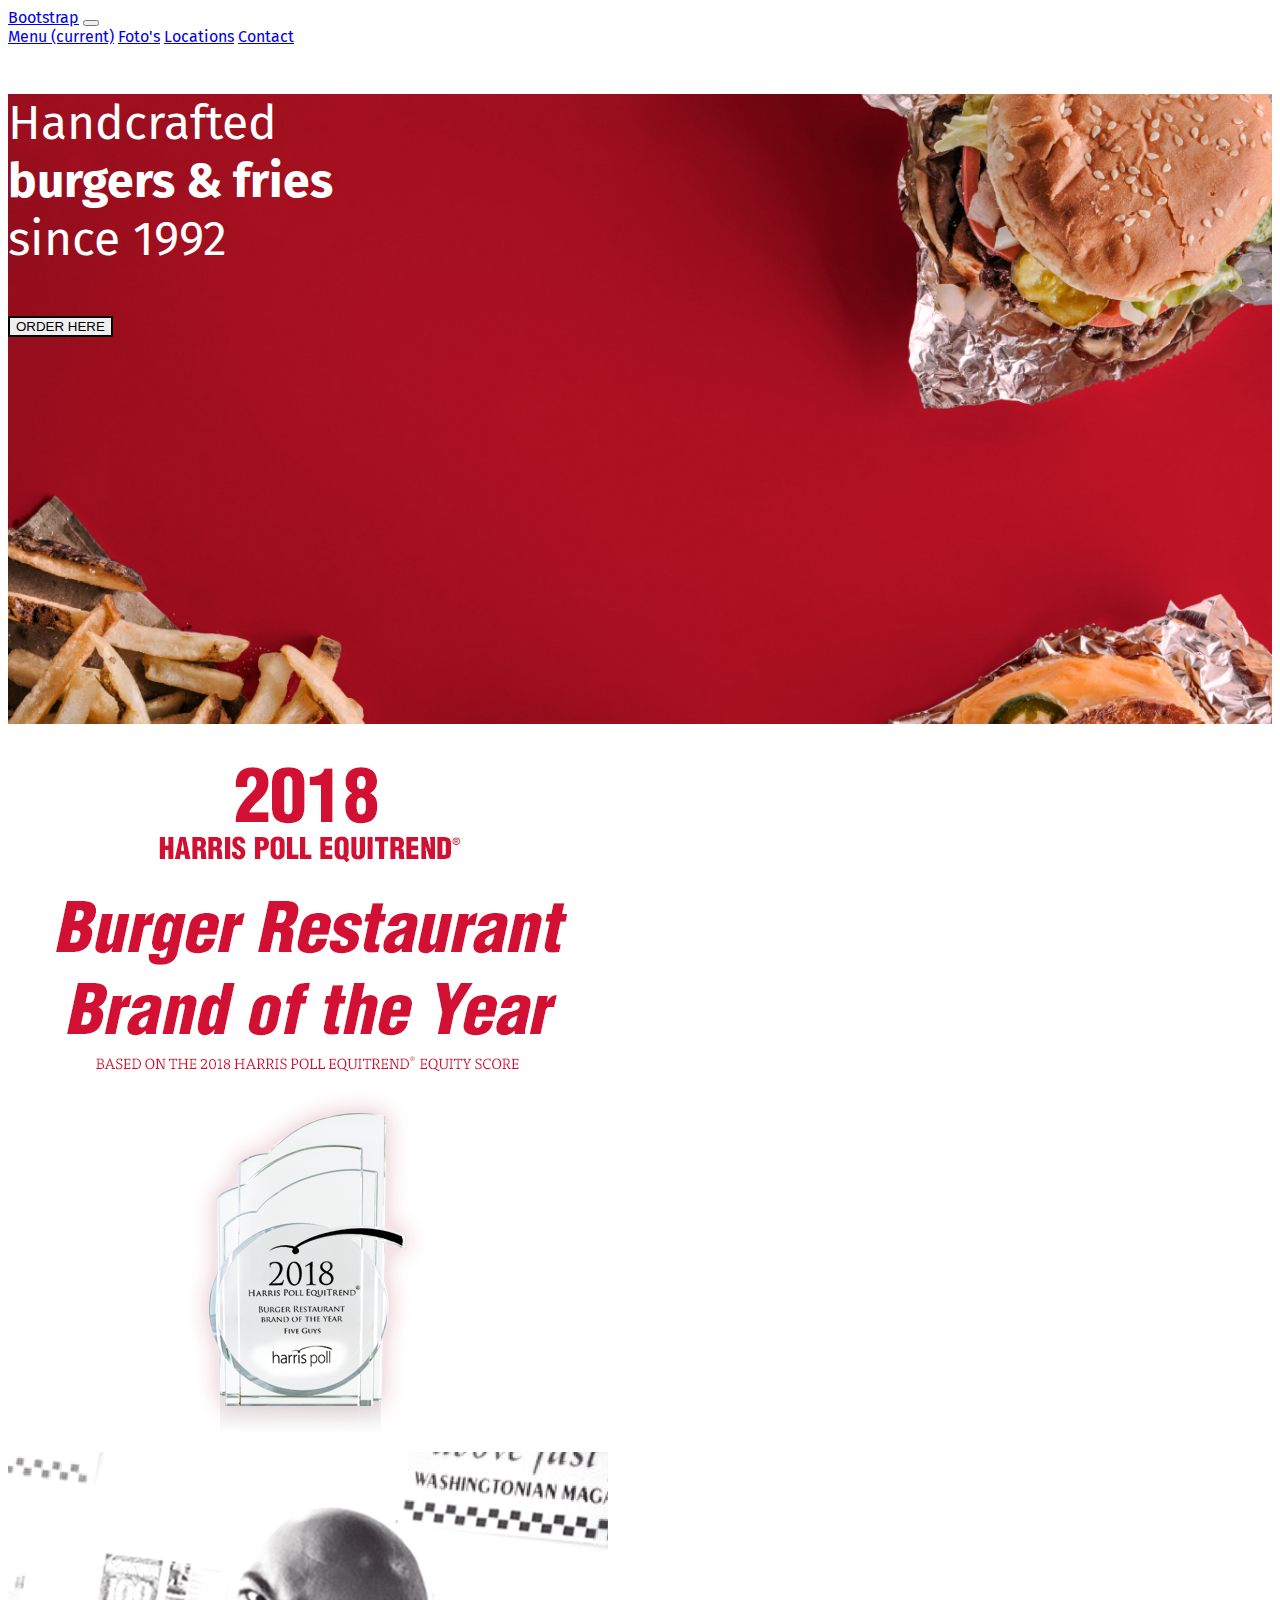
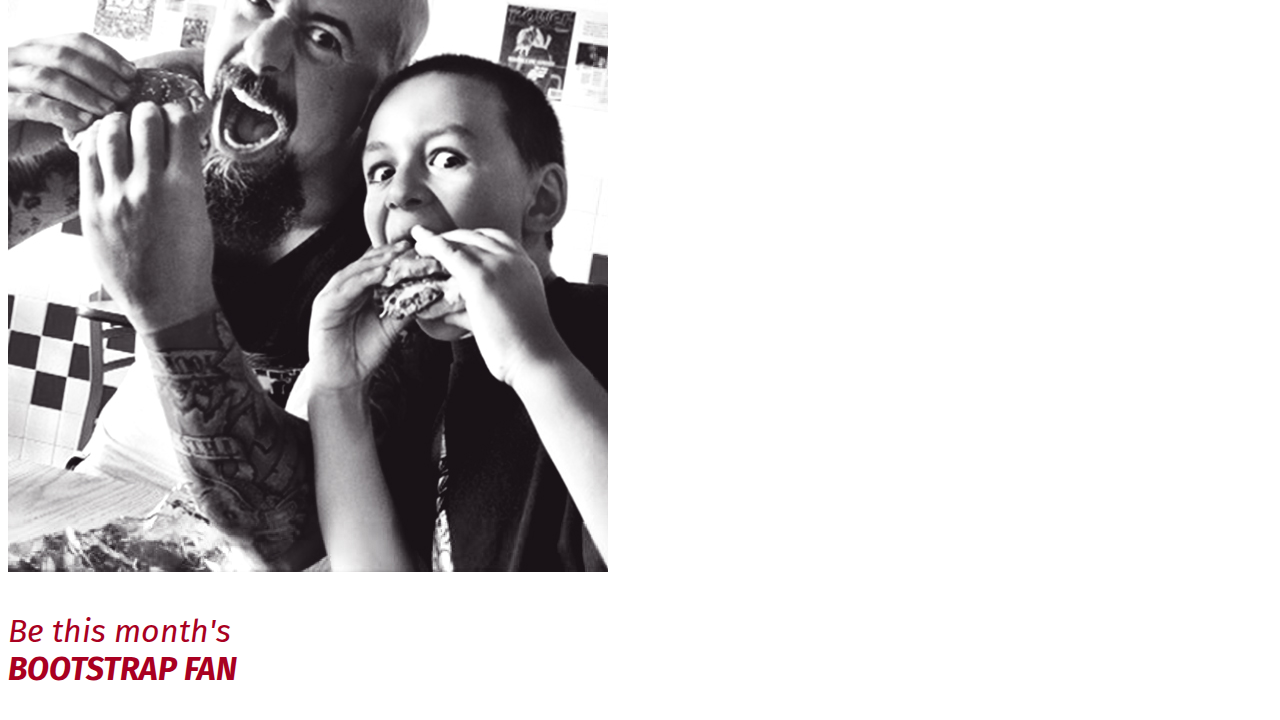
<file: index.html>
<!DOCTYPE html>
<html lang="en">

<head>
    <meta charset="UTF-8">
    <meta name="viewport" content="width=device-width, initial-scale=1.0">
    <meta http-equiv="X-UA-Compatible" content="ie=edge">
    <title>Restaurant Bootstrap</title>
    <!-- Bootstrap CSS -->
    <link rel="stylesheet" href="https://stackpath.bootstrapcdn.com/bootstrap/4.1.3/css/bootstrap.min.css" integrity="sha384-MCw98/SFnGE8fJT3GXwEOngsV7Zt27NXFoaoApmYm81iuXoPkFOJwJ8ERdknLPMO"
        crossorigin="anonymous">
    <link rel="stylesheet" href="style.css">
    <link href="https://fonts.googleapis.com/css?family=Fira+Sans" rel="stylesheet">
    <link rel="stylesheet" href="https://use.fontawesome.com/releases/v5.5.0/css/all.css" integrity="sha384-B4dIYHKNBt8Bc12p+WXckhzcICo0wtJAoU8YZTY5qE0Id1GSseTk6S+L3BlXeVIU" crossorigin="anonymous">
</head>

<body>
    <div class="container">
        <nav class="navbar navbar-expand-lg navbar-light bg-light">
            <a class="navbar-brand font-weight-bold" href="index.html">Bootstrap</a>
            <button class="navbar-toggler" type="button" data-toggle="collapse" data-target="#navbarNavAltMarkup"
                aria-controls="navbarNavAltMarkup" aria-expanded="false" aria-label="Toggle navigation">
                <span class="navbar-toggler-icon"></span>
            </button>
            <div class="collapse navbar-collapse" id="navbarNavAltMarkup">
                <div class="navbar-nav">
                    <a class="nav-item nav-link active" href="menu.html">Menu <span class="sr-only">(current)</span></a>
                    <a class="nav-item nav-link" href="fotos.html">Foto's</a>
                    <a class="nav-item nav-link" href="locations.html">Locations</a>
                    <a class="nav-item nav-link" href="contact.html">Contact</a>
                </div>
            </div>
        </nav>
        <div class="row">
            <div class="col-sm-12 col-md-12 text-center">
                <div class="jumbotron">
                    <p class="intro col-sm-12 text-center">Handcrafted<br><strong>burgers & fries</strong><br>since
                        1992</p>
                    <div class="col-sm-12 text-center"><button type="button" class="btn btn-outline-light font-weight-bold">ORDER
                            HERE</button></div>
                </div>
            </div>
        </div>
        <div class="row">
            <div class="card col-sm-12 col-md-6">
                <img class="card-img-top" src="images/HarrisPoll2018-Carousel.png" alt="Card image">
            </div>
            <div class="card col-sm-12 col-md-6">
                <img class="card-img-top" src="images/fg-carousel-img-b-w-2.jpg" alt="Card image">
                <div class="card-img-overlay">
                    <p class="text-center card-title">Be this month's<br><strong>BOOTSTRAP FAN</strong></p>
                </div>

            </div>
        </div>
    </div>

    <!-- jQuery first, then Popper.js, then Bootstrap JS -->
    <script src="https://code.jquery.com/jquery-3.3.1.slim.min.js" integrity="sha384-q8i/X+965DzO0rT7abK41JStQIAqVgRVzpbzo5smXKp4YfRvH+8abtTE1Pi6jizo"
        crossorigin="anonymous"></script>
    <script src="https://cdnjs.cloudflare.com/ajax/libs/popper.js/1.14.3/umd/popper.min.js" integrity="sha384-ZMP7rVo3mIykV+2+9J3UJ46jBk0WLaUAdn689aCwoqbBJiSnjAK/l8WvCWPIPm49"
        crossorigin="anonymous"></script>
    <script src="https://stackpath.bootstrapcdn.com/bootstrap/4.1.3/js/bootstrap.min.js" integrity="sha384-ChfqqxuZUCnJSK3+MXmPNIyE6ZbWh2IMqE241rYiqJxyMiZ6OW/JmZQ5stwEULTy"
        crossorigin="anonymous"></script>
</body>

</html>
</file>
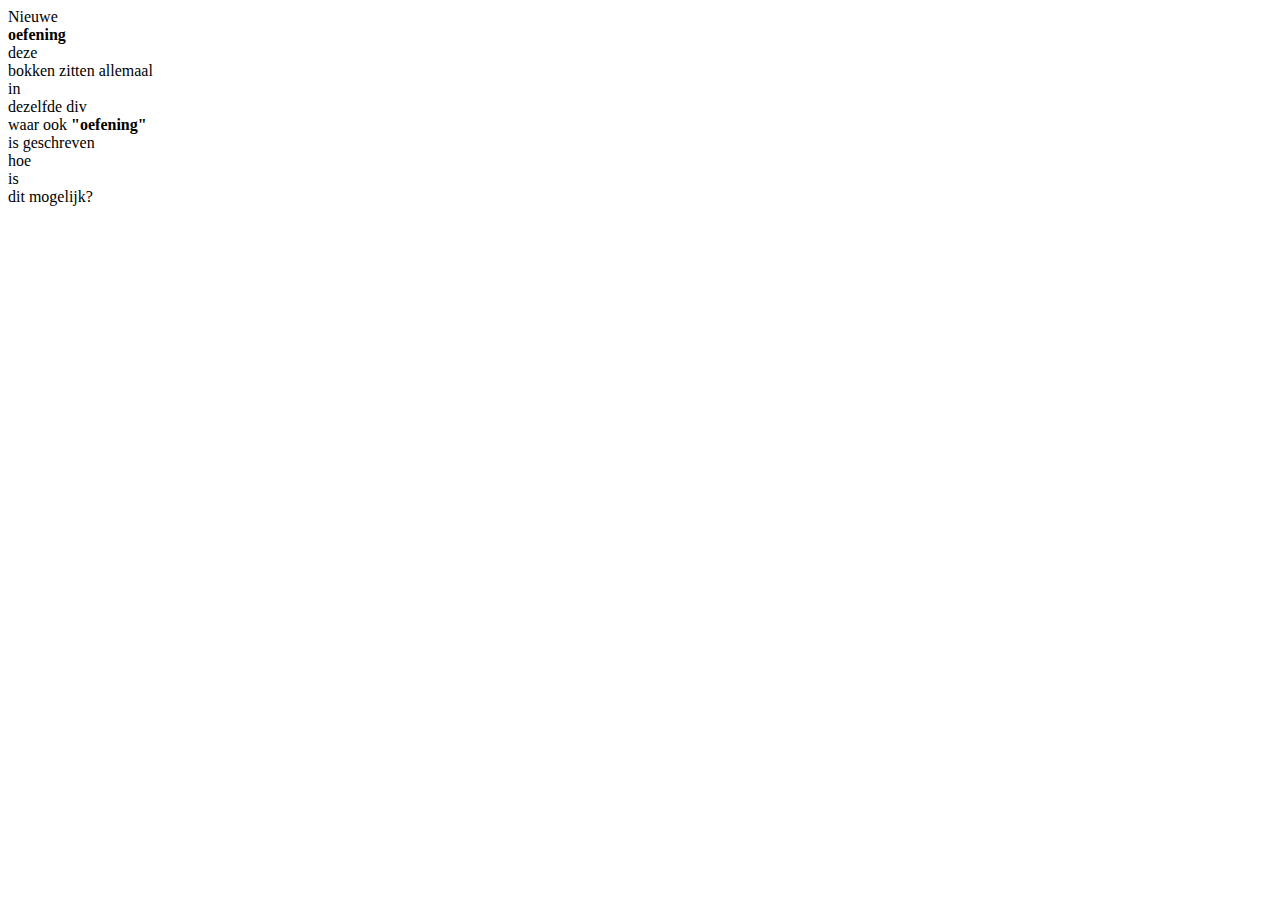
<file: Oefening 2: geneste elementen/index.html>
<!DOCTYPE html>
<html lang="en">
<head>
    <meta charset="UTF-8">
    <meta name="viewport" content="width=device-width, initial-scale=1.0">
    <meta http-equiv="X-UA-Compatible" content="ie=edge">
    <title>Oefening 2: geneste elementen</title>
    <!-- Bootstrap CSS -->
    <link rel="stylesheet" href="https://stackpath.bootstrapcdn.com/bootstrap/4.1.3/css/bootstrap.min.css" integrity="sha384-MCw98/SFnGE8fJT3GXwEOngsV7Zt27NXFoaoApmYm81iuXoPkFOJwJ8ERdknLPMO" crossorigin="anonymous">
    <link rel="stylesheet" hryef="style.css">
</head>
<body>
    <div class="border container">
        <div class="text-center row">
            <div class="border col-md-3">Nieuwe</div>
            <div class="col-md-9"><strong>oefening</strong>
                <div class="row">
                    <div class="border col-3">deze</div>
                    <div class="border col-6">bokken zitten allemaal</div>
                    <div class="border col-3">in</div>
                    <div class="border col-4">dezelfde div</div>
                    <div class="border col-4">waar ook <strong>"oefening"</strong></div>
                    <div class="border col-4">is geschreven</div>
                    <div class="border col-5">hoe</div>
                    <div class="border col-2">is</div>
                    <div class="border col-5">dit mogelijk?</div>
                </div>
            </div>       
        </div>
    </div>
    <!-- jQuery first, then Popper.js, then Bootstrap JS -->
    <script src="https://code.jquery.com/jquery-3.3.1.slim.min.js" integrity="sha384-q8i/X+965DzO0rT7abK41JStQIAqVgRVzpbzo5smXKp4YfRvH+8abtTE1Pi6jizo" crossorigin="anonymous"></script>
    <script src="https://cdnjs.cloudflare.com/ajax/libs/popper.js/1.14.3/umd/popper.min.js" integrity="sha384-ZMP7rVo3mIykV+2+9J3UJ46jBk0WLaUAdn689aCwoqbBJiSnjAK/l8WvCWPIPm49" crossorigin="anonymous"></script>
    <script src="https://stackpath.bootstrapcdn.com/bootstrap/4.1.3/js/bootstrap.min.js" integrity="sha384-ChfqqxuZUCnJSK3+MXmPNIyE6ZbWh2IMqE241rYiqJxyMiZ6OW/JmZQ5stwEULTy" crossorigin="anonymous"></script>
</body>
</html>
</file>
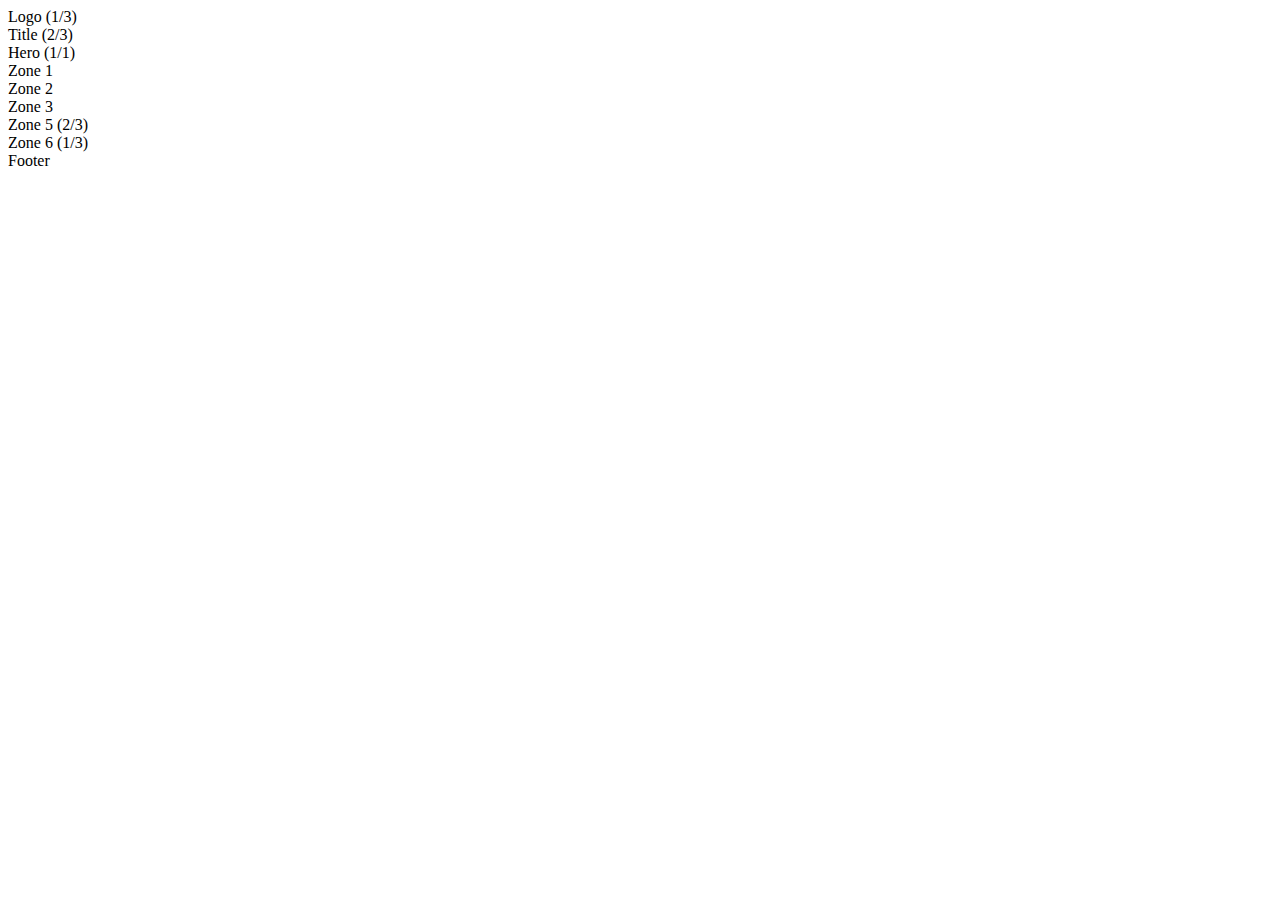
<file: Oefening 5: maak een responsieve lay-out/index.html>
<!DOCTYPE html>
<html lang="en">
<head>
    <meta charset="UTF-8">
    <meta name="viewport" content="width=device-width, initial-scale=1.0">
    <meta http-equiv="X-UA-Compatible" content="ie=edge">
    <title>Oefening 3: verander de volgorde van de elementen</title>
    <!-- Bootstrap CSS -->
    <link rel="stylesheet" href="https://stackpath.bootstrapcdn.com/bootstrap/4.1.3/css/bootstrap.min.css" integrity="sha384-MCw98/SFnGE8fJT3GXwEOngsV7Zt27NXFoaoApmYm81iuXoPkFOJwJ8ERdknLPMO" crossorigin="anonymous">
    <link rel="stylesheet" href="style.css">
</head>
<body>
    <div class="border container">
        <div class="row">
            <div class="border col-sm-4 text-center">Logo (1/3)</div>
            <div class="border col-sm-8 text-center">Title (2/3)</div>
            <div class="border col-sm-12 text-center">Hero (1/1)</div>
            <div class="border col-sm-12 col-md-4 text-center">Zone 1</div>
            <div class="border col-sm-12 col-md-4 text-center">Zone 2</div>
            <div class="border col-sm-12 col-md-4 text-center">Zone 3</div>
            <div class="border col-sm-8 col-md-6 text-center">Zone 5 (2/3)</div>
            <div class="border col-sm-4 col-md-6 text-center">Zone 6 (1/3)</div>
            <div class="border col-sm-12 text-center">Footer</div>
        </div>
    <!-- jQuery first, then Popper.js, then Bootstrap JS -->
    <script src="https://code.jquery.com/jquery-3.3.1.slim.min.js" integrity="sha384-q8i/X+965DzO0rT7abK41JStQIAqVgRVzpbzo5smXKp4YfRvH+8abtTE1Pi6jizo" crossorigin="anonymous"></script>
    <script src="https://cdnjs.cloudflare.com/ajax/libs/popper.js/1.14.3/umd/popper.min.js" integrity="sha384-ZMP7rVo3mIykV+2+9J3UJ46jBk0WLaUAdn689aCwoqbBJiSnjAK/l8WvCWPIPm49" crossorigin="anonymous"></script>
    <script src="https://stackpath.bootstrapcdn.com/bootstrap/4.1.3/js/bootstrap.min.js" integrity="sha384-ChfqqxuZUCnJSK3+MXmPNIyE6ZbWh2IMqE241rYiqJxyMiZ6OW/JmZQ5stwEULTy" crossorigin="anonymous"></script>
</body>
</html>
</file>
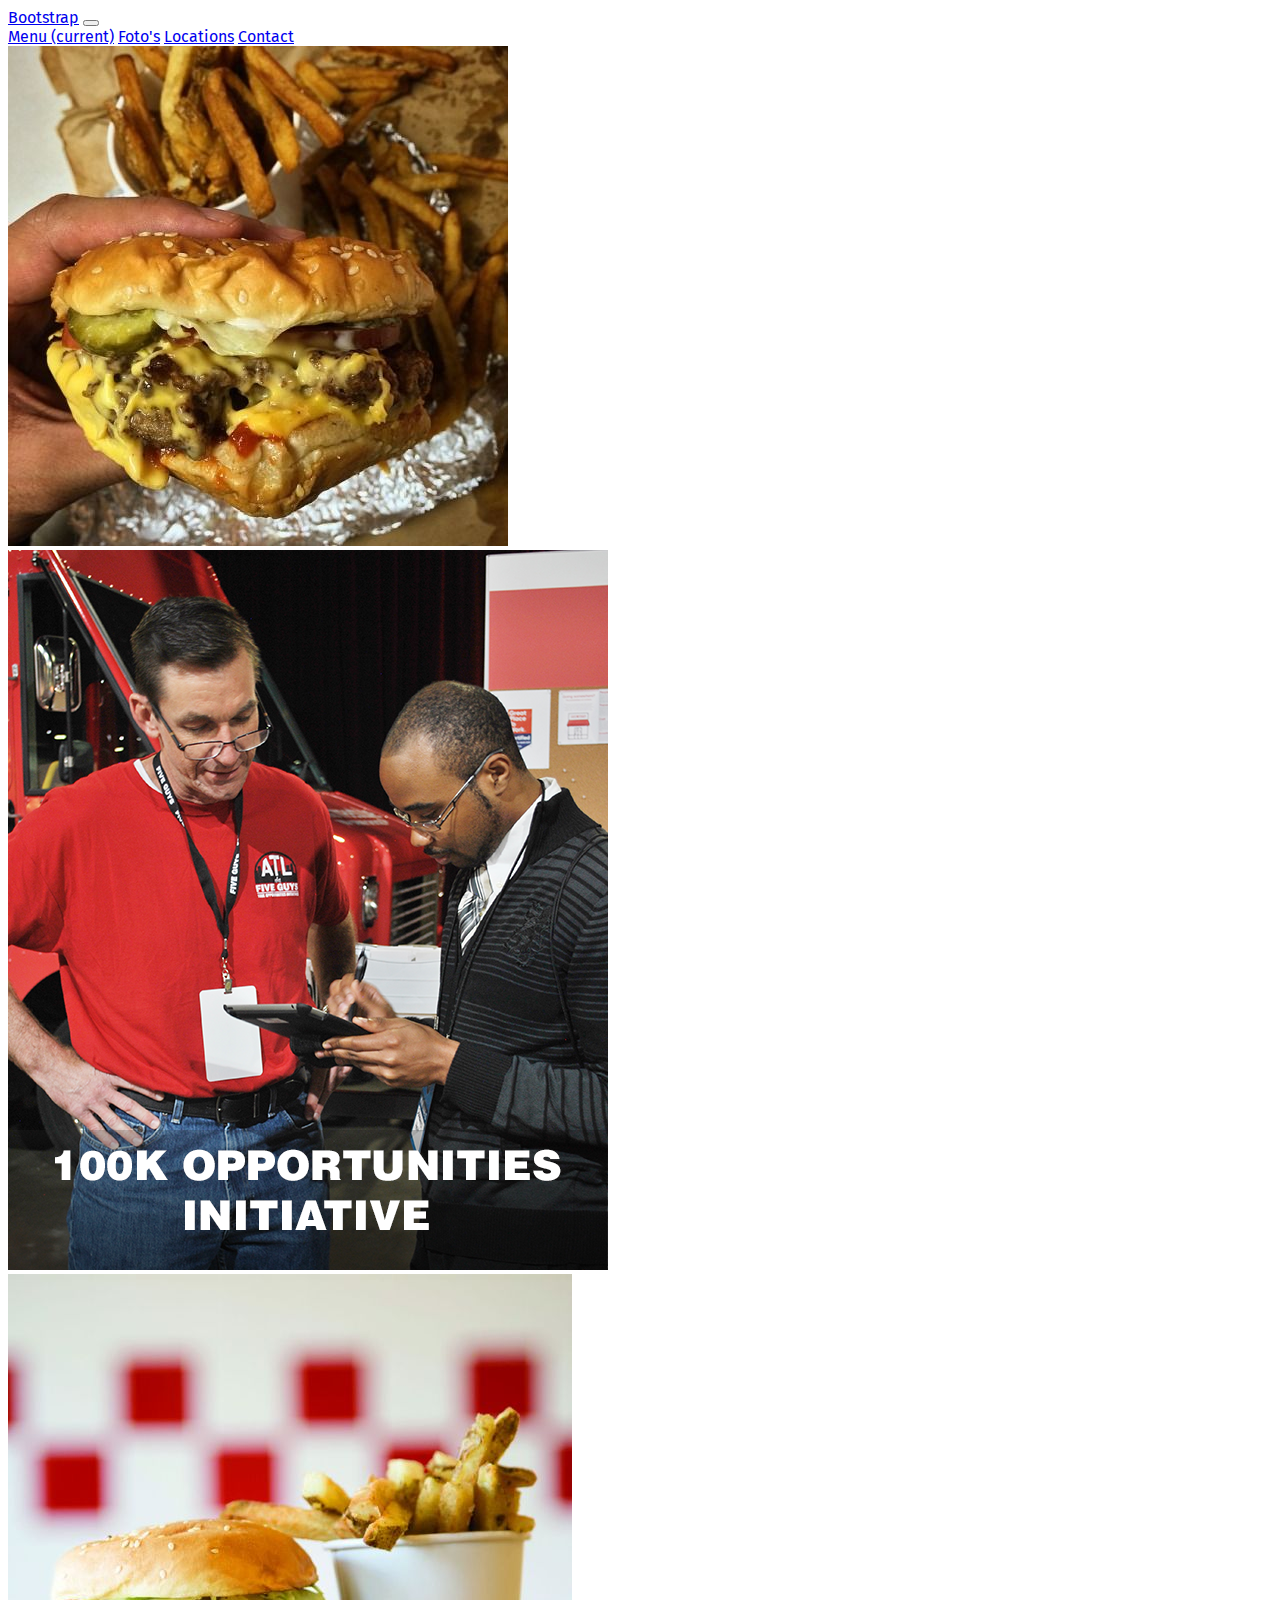
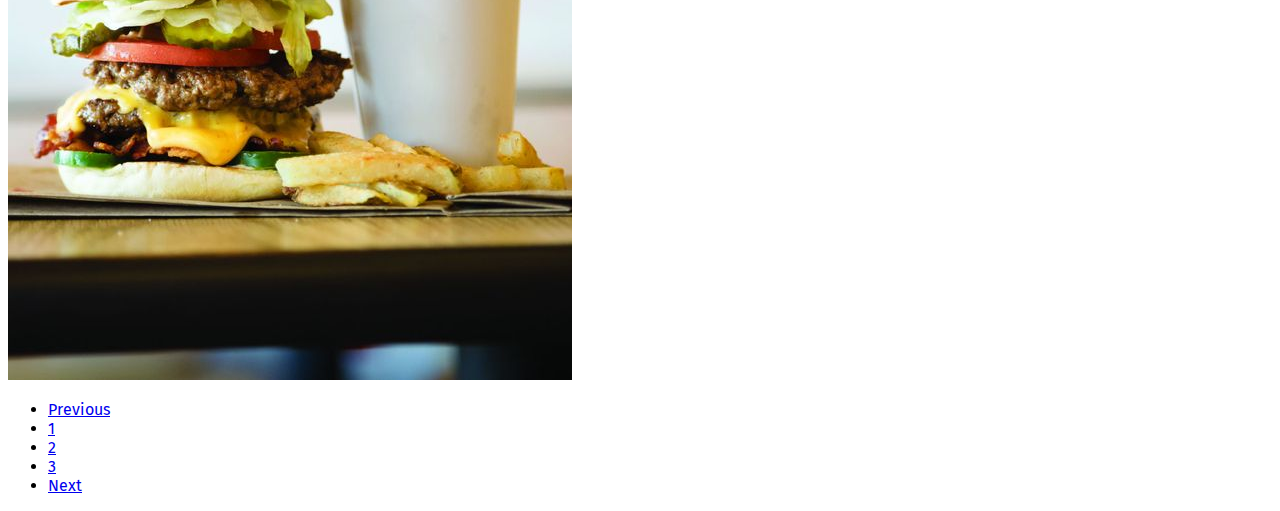
<file: fotos.html>
<!DOCTYPE html>
<html lang="en">

<head>
    <meta charset="UTF-8">
    <meta name="viewport" content="width=device-width, initial-scale=1.0">
    <meta http-equiv="X-UA-Compatible" content="ie=edge">
    <title>Restaurant Bootstrap</title>
    <!-- Bootstrap CSS -->
    <link rel="stylesheet" href="https://stackpath.bootstrapcdn.com/bootstrap/4.1.3/css/bootstrap.min.css" integrity="sha384-MCw98/SFnGE8fJT3GXwEOngsV7Zt27NXFoaoApmYm81iuXoPkFOJwJ8ERdknLPMO"
        crossorigin="anonymous">
    <link rel="stylesheet" href="style.css">
    <link href="https://fonts.googleapis.com/css?family=Fira+Sans" rel="stylesheet">
</head>

<body>
    <div class="container">
        <nav class="navbar navbar-expand-lg navbar-light bg-light">
            <a class="navbar-brand font-weight-bold" href="index.html">Bootstrap</a>
            <button class="navbar-toggler" type="button" data-toggle="collapse" data-target="#navbarNavAltMarkup"
                aria-controls="navbarNavAltMarkup" aria-expanded="false" aria-label="Toggle navigation">
                <span class="navbar-toggler-icon"></span>
            </button>
            <div class="collapse navbar-collapse" id="navbarNavAltMarkup">
                <div class="navbar-nav">
                    <a class="nav-item nav-link active" href="menu.html">Menu <span class="sr-only">(current)</span></a>
                    <a class="nav-item nav-link" href="fotos.html">Foto's</a>
                    <a class="nav-item nav-link" href="locations.html">Locations</a>
                    <a class="nav-item nav-link" href="contact.html">Contact</a>
                </div>
            </div>
        </nav>
        <div class="row fotos">
            <div class="col-sm-12 col-md-4 order-1">
                <img src="images/85c76bed523b6eff356a3d3f4ef1a292.jpg" class="img-fluid" alt="Responsive image">
            </div>
            <div class="col-sm-12 col-md-4 order-1">
                <img src="images/100K Carousel Image.png" class="img-fluid" alt="Responsive image">
            </div>
            <div class="col-sm-12 col-md-4 order-1">
                <img src="images/e2da78b7b9205fc11fde8d86d64cb9bf.jpg" class="img-fluid" alt="Responsive image">
            </div>
        </div>
        <ul class="pagination justify-content-center">
            <li class="page-item disabled">
                <a class="page-link" href="#" tabindex="-1">Previous</a>
            </li>
            <li class="page-item"><a class="page-link" href="#">1</a></li>
            <li class="page-item"><a class="page-link" href="#">2</a></li>
            <li class="page-item"><a class="page-link" href="#">3</a></li>
            <li class="page-item">
                <a class="page-link" href="#">Next</a>
            </li>
        </ul>
        </nav>
    </div>


    <!-- jQuery first, then Popper.js, then Bootstrap JS -->
    <script src="https://code.jquery.com/jquery-3.3.1.slim.min.js" integrity="sha384-q8i/X+965DzO0rT7abK41JStQIAqVgRVzpbzo5smXKp4YfRvH+8abtTE1Pi6jizo"
        crossorigin="anonymous"></script>
    <script src="https://cdnjs.cloudflare.com/ajax/libs/popper.js/1.14.3/umd/popper.min.js" integrity="sha384-ZMP7rVo3mIykV+2+9J3UJ46jBk0WLaUAdn689aCwoqbBJiSnjAK/l8WvCWPIPm49"
        crossorigin="anonymous"></script>
    <script src="https://stackpath.bootstrapcdn.com/bootstrap/4.1.3/js/bootstrap.min.js" integrity="sha384-ChfqqxuZUCnJSK3+MXmPNIyE6ZbWh2IMqE241rYiqJxyMiZ6OW/JmZQ5stwEULTy"
        crossorigin="anonymous"></script>
</body>

</html>
</file>
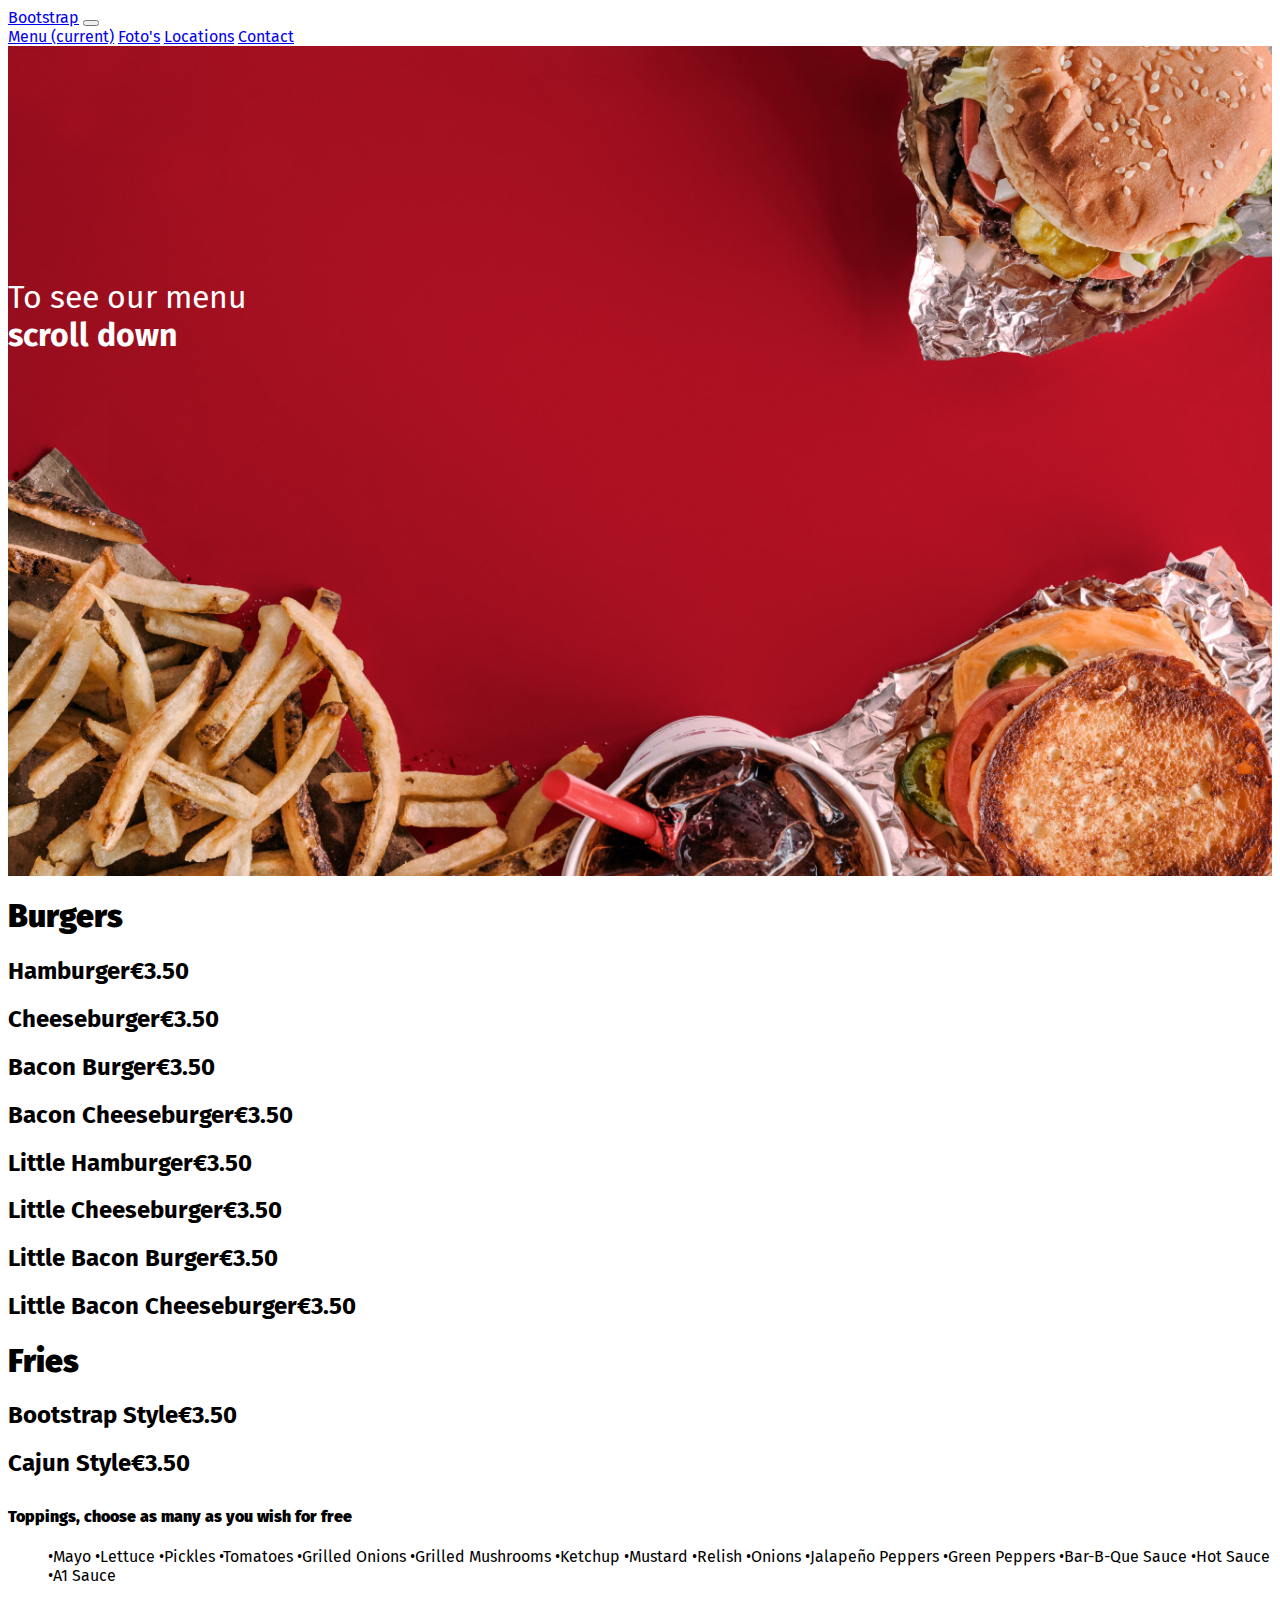
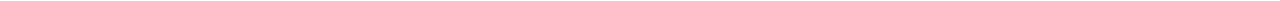
<file: menu.html>
<!DOCTYPE html>
<html lang="en">

<head>
    <meta charset="UTF-8">
    <meta name="viewport" content="width=device-width, initial-scale=1.0">
    <meta http-equiv="X-UA-Compatible" content="ie=edge">
    <title>Restaurant Bootstrap</title>
    <!-- Bootstrap CSS -->
    <link rel="stylesheet" href="https://stackpath.bootstrapcdn.com/bootstrap/4.1.3/css/bootstrap.min.css" integrity="sha384-MCw98/SFnGE8fJT3GXwEOngsV7Zt27NXFoaoApmYm81iuXoPkFOJwJ8ERdknLPMO"
        crossorigin="anonymous">
    <link rel="stylesheet" href="style.css">
    <link href="https://fonts.googleapis.com/css?family=Fira+Sans" rel="stylesheet">
</head>

<body>
    <div class="container">
        <nav class="navbar navbar-expand-lg navbar-light bg-light">
            <a class="navbar-brand font-weight-bold" href="index.html">Bootstrap</a>
            <button class="navbar-toggler" type="button" data-toggle="collapse" data-target="#navbarNavAltMarkup"
                aria-controls="navbarNavAltMarkup" aria-expanded="false" aria-label="Toggle navigation">
                <span class="navbar-toggler-icon"></span>
            </button>
            <div class="collapse navbar-collapse" id="navbarNavAltMarkup">
                <div class="navbar-nav">
                    <a class="nav-item nav-link active" href="menu.html">Menu <span class="sr-only">(current)</span></a>
                    <a class="nav-item nav-link" href="fotos.html">Foto's</a>
                    <a class="nav-item nav-link" href="locations.html">Locations</a>
                    <a class="nav-item nav-link" href="contact.html">Contact</a>
                </div>
            </div>
        </nav>
        <div class="row">
            <div class="col-sm-12 col-md-12 text-center">
                <div class="menu jumbotron">
                    <p class="col-sm-12 text-center">To see our menu<br><strong>scroll down</strong>
                </div>
            </div>
        </div>
        <div class="container food">
            <div class="row">
                <div class="col-sm-12 col-md-6 text-right order-sm-1">
                    <h1><strong>Burgers</strong></h1>
                    <h2>Hamburger<span class="badge badge-secondary">€3.50</span></h2>
                    <h2>Cheeseburger<span class="badge badge-secondary">€3.50</span></h2>
                    <h2>Bacon Burger<span class="badge badge-secondary">€3.50</span></h2>
                    <h2>Bacon Cheeseburger<span class="badge badge-secondary">€3.50</span></h2>
                    <h2>Little Hamburger<span class="badge badge-secondary">€3.50</span></h2>
                    <h2>Little Cheeseburger<span class="badge badge-secondary">€3.50</span></h2>
                    <h2>Little Bacon Burger<span class="badge badge-secondary">€3.50</span></h2>
                    <h2>Little Bacon Cheeseburger<span class="badge badge-secondary">€3.50</span></h2>
                </div>
                <div class="col-sm-12 col-md-6 text-right order-sm-2">
                    <h1><strong>Fries</strong></h1>
                    <h2>Bootstrap Style<span class="badge badge-secondary">€3.50</span></h2>
                    <h2>Cajun Style<span class="badge badge-secondary">€3.50</span></h2>
                    <div class="topping">
                        <h4><strong>Toppings, choose as many as you wish for free</strong></h4>
                        <ul class="toppings text-center">
                            <li>Mayo</li>
                            <li>Lettuce</li>
                            <li>Pickles</li>
                            <li>Tomatoes</li>
                            <li>Grilled Onions</li>
                            <li>Grilled Mushrooms</li>
                            <li>Ketchup</li>
                            <li>Mustard</li>
                            <li>Relish</li>
                            <li>Onions</li>
                            <li>Jalapeño Peppers</li>
                            <li>Green Peppers</li>
                            <li>Bar-B-Que Sauce</li>
                            <li>Hot Sauce</li>
                            <li>A1 Sauce</li>
                        </ul>
                    </div>
                </div>
            </div>
        </div>
    </div>
    <!-- jQuery first, then Popper.js, then Bootstrap JS -->
    <script src="https://code.jquery.com/jquery-3.3.1.slim.min.js" integrity="sha384-q8i/X+965DzO0rT7abK41JStQIAqVgRVzpbzo5smXKp4YfRvH+8abtTE1Pi6jizo"
        crossorigin="anonymous"></script>
    <script src="https://cdnjs.cloudflare.com/ajax/libs/popper.js/1.14.3/umd/popper.min.js" integrity="sha384-ZMP7rVo3mIykV+2+9J3UJ46jBk0WLaUAdn689aCwoqbBJiSnjAK/l8WvCWPIPm49"
        crossorigin="anonymous"></script>
    <script src="https://stackpath.bootstrapcdn.com/bootstrap/4.1.3/js/bootstrap.min.js" integrity="sha384-ChfqqxuZUCnJSK3+MXmPNIyE6ZbWh2IMqE241rYiqJxyMiZ6OW/JmZQ5stwEULTy"
        crossorigin="anonymous"></script>
</body>

</html>
</file>
<file: style.css>
body {
    font-family: 'Fira Sans', sans-serif;
}
.jumbotron {
    background-image: url(images/five-guys-hero.jpg);
    background-size: cover;
    height: 70vh;
    color: white;
    font-family: 'Fira Sans', sans-serif;
    text-align: left;
    border-radius: 0%;
}

.intro {
    font-size: 3em;
}

.btn-outline-light {
    border-radius: 0px;
    border: 2px solid;
}

.card {
    border: 0px;
    color: rgb(169, 0, 33);
    font-family: 'Fira Sans', sans-serif;
    font-style: italic;
    font-size: 2em;
}

.menu {
    font-family: 'Fira Sans', sans-serif;
    font-size: 2em;
    padding-top: 200px;
}

.food {
    font-family: 'Fira Sans', sans-serif;
    font-size: 1em;
}

.toppings>li {
    display: inline-block;
    list-style-type: disc;
}

.toppings>li::before {
    margin-left: 0px;
    content: '•';
}

.topping {
    margin-top: 30px;
}

.fa-envelope {
    font-size:5em;
}
</file>
<file: Oefening 5: maak een responsieve lay-out/style.css>
.jumbotron-fluid {
    background-image: url('./images/the_restaurant_1.jpg');
    background-size: cover;
    height: 100%;
}
</file>
